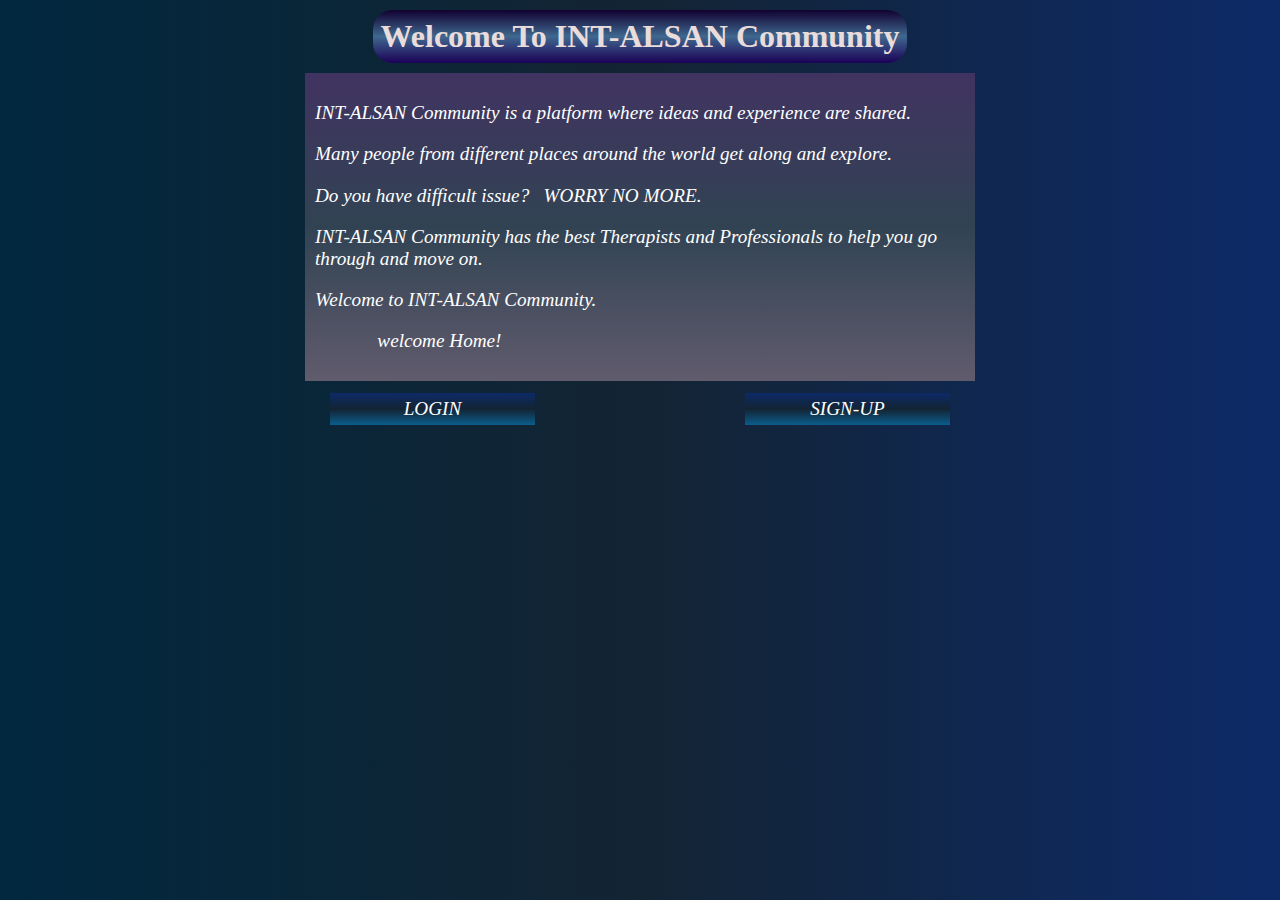
<file: index.html>
<html lang="en">
<head>
    <title>INT-ALSAN Community</title>
    <meta charset="UTF-8">
    <meta http-equiv="X-UA-Compatible" content="IE=edge">
    <meta name="viewport" content="width=device-width, initial-scale=1.0">
    <style>
        @keyframes slide {

from {
    transform:translateY(-300px) ;
}

to {
    transformY:translateY(0px) ;
}

}





body {
    width: fit-content;
    margin-left: auto;
    margin-right: auto;
    background: linear-gradient(90deg, rgb(1, 40, 63),  rgb(19, 36, 51), rgb(13, 42, 104) );

}
    
h1 {
    text-align: center;
    background:  linear-gradient(900deg, rgb(17, 1, 48),  rgb(63, 104, 143), rgb(27, 1, 87) );
    max-width: fit-content;
    margin: 10px auto;
    border-radius: 20px;
    padding: 8px;
    color: rgb(235, 220, 220);
    animation: slide 0.8s ease 0s 1 normal ;
}

.intro-div {
    padding:10px;
    margin: auto;
    max-width: 650px;
    max-height:fit-content;
    color: white;
    font-size: larger;
    font-style: oblique;
    background:  linear-gradient(900deg, rgb(65, 51, 97),  rgb(49, 67, 83), rgb(96, 91, 109) );
}

.sign {
    position: relative;
    bottom: 0px;
    float:left;
}

.sign-up {
    float: right;
    position: relative;
    bottom: 0px;
}

.sign, .sign-up {
    margin: 22px 15px;
    color: white;
    background: linear-gradient(360deg, rgb(11, 93, 141),  rgb(19, 36, 51), rgb(13, 42, 104) );
    border: none;
    padding: 5px;
    width: 30%;
    text-align: center;
    text-decoration-line: unset;
    transition: all 1s;
}

.sign:hover, .sign-up:hover {
    transform: translateY(-5px);
    background: linear-gradient(90deg, rgb(9, 91, 139),  rgb(19, 36, 51), rgb(13, 42, 104) );
    transition: 0.3s; 
}

.sign:active, .sign-up:active {
    color: red;
    font-style: oblique;
    font-size: x-large;
    transition: all 0s;
}

    </style>
</head>
<body>
   <h1>Welcome To INT-ALSAN Community</h1>
   <div class="intro-div">
    <p>INT-ALSAN Community is a platform where ideas and
         experience are shared. </p>
    <p>Many people from different places around the world
         get along and explore. </p>
    <p>Do you have difficult issue? &nbsp; 
        WORRY NO MORE. </p>
     <p> INT-ALSAN Community has the best Therapists 
        and Professionals to help you go through and move on.</p>
     <p>Welcome to INT-ALSAN Community.</p>
     
     <p>   &nbsp;  &nbsp; &nbsp; &nbsp; &nbsp; &nbsp; &nbsp;welcome Home!</p>
     
      <a class="sign" href="login.html">LOGIN</a>    
      <a class="sign-up" href="registration.html">SIGN-UP</a>
    </div> 
</body>
</html>
</file>
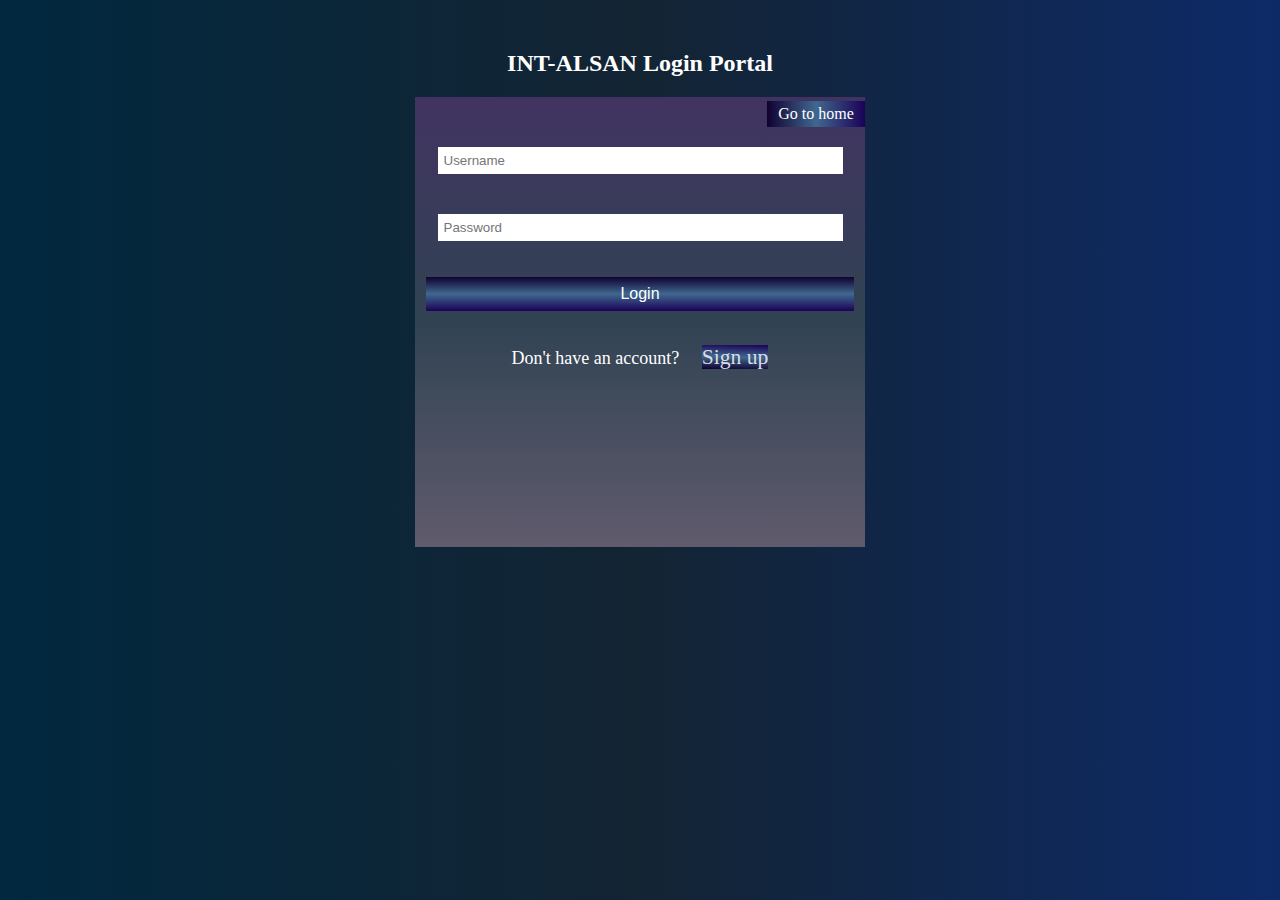
<file: login.html>
<html lang="en">
  <head>
    <title>INT-ALSAN LOGIN</title>
    <meta charset="UTF-8">
    <meta http-equiv="X-UA-Compatible" content="IE=edge">
    <meta name="viewport" content="width=device-width, initial-scale=1.0">
    <style>
      @keyframes slide {
    from {
        transform: translateX(-300px);
    }

    to {
        transformX: translateX(0px)
    }
}

body {
    width: 90%;
    margin: auto auto;
    background: linear-gradient(90deg, rgb(1, 40, 63),  rgb(19, 36, 51), rgb(13, 42, 104) );
}

.form-div {
    height: 450px;
    max-width: 450px;
    background:  linear-gradient(900deg, rgb(65, 51, 97),  rgb(49, 67, 83), rgb(96, 91, 109) );
    margin: 0px auto;
    padding: 0px;
    text-align: center;

}

h2 {
    color: white;
    text-align: center;
    padding-top: 50px;
}

.home {
    text-align: center;
    margin-top: 4px;
    padding: 4px;
    border: none;
    font-size:medium;
    color: white;
    background:  linear-gradient(90deg, rgb(17, 1, 48),  rgb(63, 104, 143), rgb(27, 1, 87) );
    width: 20%;
    cursor: pointer;
    float: right;
    animation: slide 2s 1;
    
}

.home:hover {
    color: white;
    background:  linear-gradient(2deg, rgb(17, 1, 48),  rgb(63, 104, 143), rgb(27, 1, 87) );

}

.home:active {
    color: white;
    background:  linear-gradient(20deg, rgb(17, 1, 48),  rgb(63, 104, 143), rgb(27, 1, 87) );
    font-style: italic;
    font-size: larger  ;
}

input {
    background-color: none;
    color: black;
    border: none;
    margin: 20px ;
    padding: 6px;
    width: 90%;
    
}

button {
    text-align: center;
    margin: 16px auto;
    padding: 8px 18px;
    border: none;
    font-size:medium;
    color: white;
    background:  linear-gradient(900deg, rgb(17, 1, 48),  rgb(63, 104, 143), rgb(27, 1, 87) );
    width: 95%;
    cursor: pointer;
    
}

button:hover {
    color: white;
    background:  linear-gradient(2deg, rgb(17, 1, 48),  rgb(63, 104, 143), rgb(27, 1, 87) );
    transition: all 2s;
    font-style: italic;
} 

button:active {
    background:  linear-gradient(20deg, rgb(17, 1, 48),  rgb(63, 104, 143), rgb(27, 1, 87) );
}

p {
    text-align: center;
    color: white;
    font-size: large;
}

a {
    color: rgb(218, 221, 224);
    background:  linear-gradient(2deg, rgb(17, 1, 48),  rgb(63, 104, 143), rgb(27, 1, 87) );
    text-decoration-line: none;
    font-size: larger;
}

a:hover {
    color: rgb(147, 148, 228);
}

    </style>
  </head>
  <body>
    <h2>INT-ALSAN Login Portal</h2>
    <form class="form-div" action="">
      <a  href="index.html" class="home" >Go to home</a>
      <input type="text" placeholder="Username" required>
      <input type="password" placeholder="Password" required>
      <button onclick="alert('welcome')" type="submit" >Login</button>
      <p>Don't have an account? &nbsp; &nbsp; <a href="registration.html">Sign up</a> </p>
      <br>
      <!-- <a href="home.html" class="home" >Go to home<a> -->
      
    </form>
  </body>
</html>
</file>
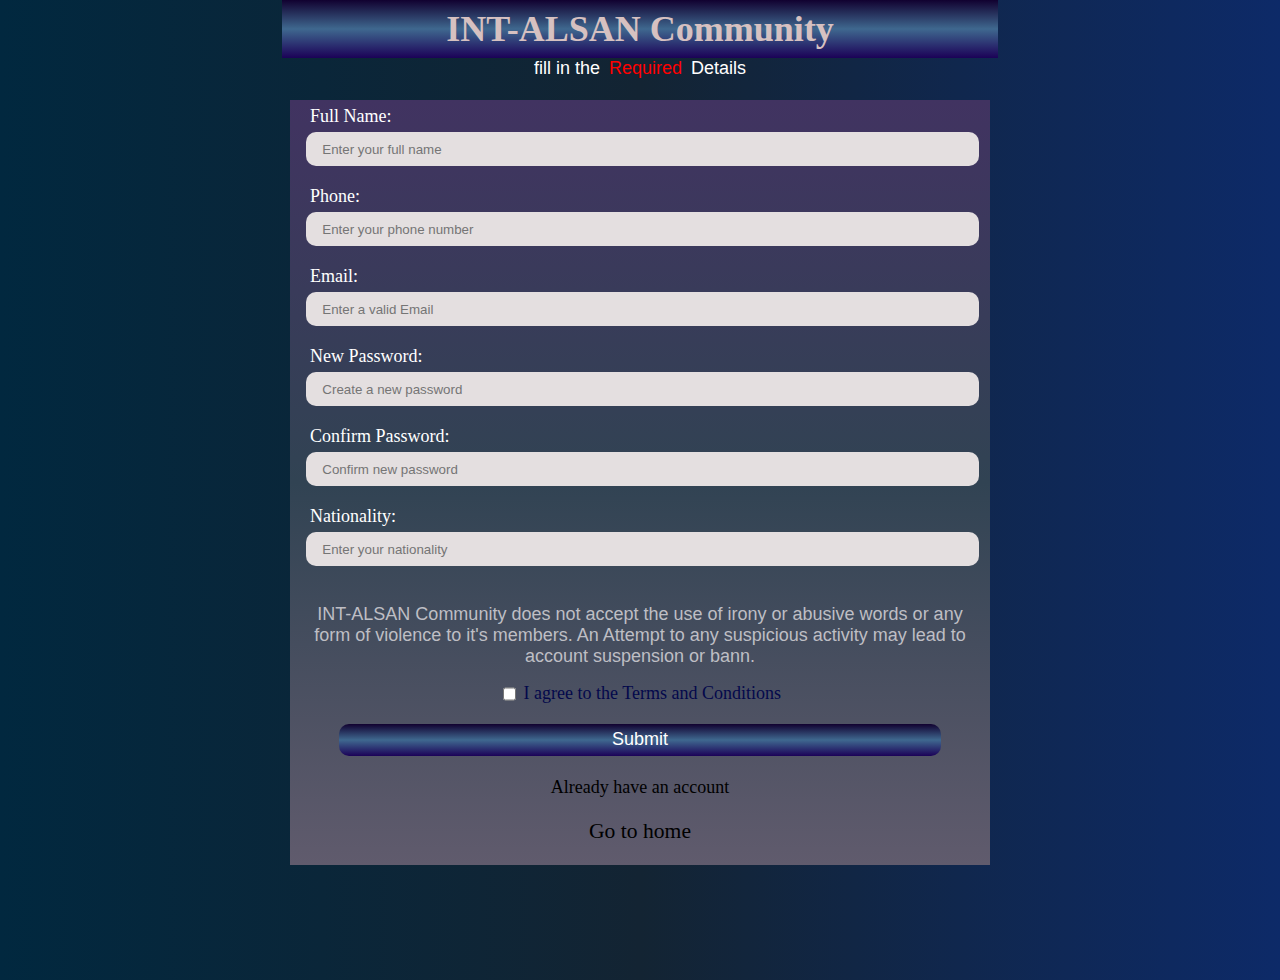
<file: registration.html>
<!doctype html>
<html>
    <head>
        <title>INT-ALSAN sign-up</title>
        <meta charset="UTF-8">
        <meta http-equiv="X-UA-Compatible" content="IE=edge">
        <meta name="viewport" content="width=device-width, initial-scale=1.0">
        <style>
          @keyframes slide {
   from { 
    transform:translateY(-300px)
} 

   to {
    transformX:translateY(0px) ;
   }
}




body {
    width: 80%;
    margin: auto auto;
    font-size: large;
    color: white;
    background: linear-gradient(90deg, rgb(1, 40, 63),  rgb(19, 36, 51), rgb(13, 42, 104) );
}

h1 {
    background:  linear-gradient(900deg, rgb(17, 1, 48),  rgb(63, 104, 143), rgb(27, 1, 87) );
    color: rgb(214, 193, 193);
    padding: 8px;
    text-align: center;
    max-width: 700px;
    margin: auto auto;
    animation: slide 0.8s ease-in 0s 1 normal;
}

form {
    margin: auto auto;
    height:fit-content;
    background:  linear-gradient(900deg, rgb(65, 51, 97),  rgb(49, 67, 83), rgb(96, 91, 109) );
    max-width: 700px;
}


input {
    margin-top: 5px;
    margin-bottom: 20px;
    border: none;
    border-width: unset;
    height: 32px;
    width: 100%;
    background-color: rgb(228, 223, 224);
    border-radius: 10px;
}

.phone {
    margin: auto auto;
    width: auto;
}


fieldset {
    border: none;

}

.submit {
    width: 90%;
    color: white;
    font-size: large;
    background:  linear-gradient(900deg, rgb(17, 1, 48),  rgb(63, 104, 143), rgb(27, 1, 87) );
    border: none;
    padding: 5px;
    margin: auto auto;

}

.submit:hover {
    background:  linear-gradient(90deg, rgb(17, 1, 48),  rgb(63, 104, 143), rgb(27, 1, 87) );
    cursor: pointer;
    
}

.submit:active {
    font-size: x-large;
}

p {
    margin: auto auto;
    text-align: center;
    font-family: 'Lucida Sans', 'Lucida Sans Regular', 'Lucida Grande', 'Lucida Sans Unicode', Geneva, Verdana, sans-serif;
}

.required {
    color: red;
    padding: 0px 4px;
}

.a {
    text-align: center;
    margin: 10px auto;
    font-size: large; 
   
}

a {
    
    color: black;
    text-decoration-line: unset;
}

a:hover {
    color: rgb(51, 3, 88);
}

a:active {
    text-decoration-line: underline;
    color: red;
}

.dob {
    color: gray;
}

.terms {
    text-align: center;
    color: rgb(190, 190, 196);
}

.agree {
    color: rgb(3, 8, 75);
}

.go-to {
    color: black;
    text-decoration-line: unset;
    font-size: larger;  
}

input[type=checkbox] {
    vertical-align: middle;
    position: relative;
    bottom: -6px;
    width: 13px;
}
        </style>
    </head>
    <body> 
        <h1>INT-ALSAN Community</h1>
        <p class="fill">fill in the <span class="required">Required</span> Details</p>
        <br>
            <form action="">
              <FIeldset> 
                <label>&nbsp;Full Name:
                    <input type="text" placeholder="    Enter your full name" required>
                </label>    
                <label>&nbsp;Phone:
                    <input  type="tel" placeholder="    Enter your phone number"  required>
                </label>
                <label>&nbsp;Email:
                    <input  type="email" placeholder="    Enter a valid Email" required>
                </label>
                <label>&nbsp;New Password:
                    <input type="password" placeholder="    Create a new password" required>
                </label>
                <label>&nbsp;Confirm Password:
                    <input type="password" placeholder="    Confirm new password" required>
                </label>
                <label>&nbsp;Nationality:
                    <input type="text" placeholder="    Enter your nationality" required>
                </label>
              </FIeldset>
                
                <fieldset class="terms">
                  <p>INT-ALSAN Community does not accept the use of irony or abusive words or any form of 
                        violence to it's members.  An Attempt to any suspicious activity may lead to account
                        suspension or bann.
                  </p>   
                 <label class="agree"> <input type="checkbox" name="agree" required>
                  I agree to the Terms and Conditions
                </label>
                <input class="submit" onclick="alert('submitted Successfully We will get back to you')" type="submit" >
                </fieldset>
                
              <div class="a">
                <a href="login.html">Already have an account</a>
                <br> <br>
                <a class="go-to" href="index.html">Go to home</a>
                <br>
                <br>
              </div>
             
            </form>
        <br> <br> <br> <br> <br>
         
    </body>
</html>
</file>
